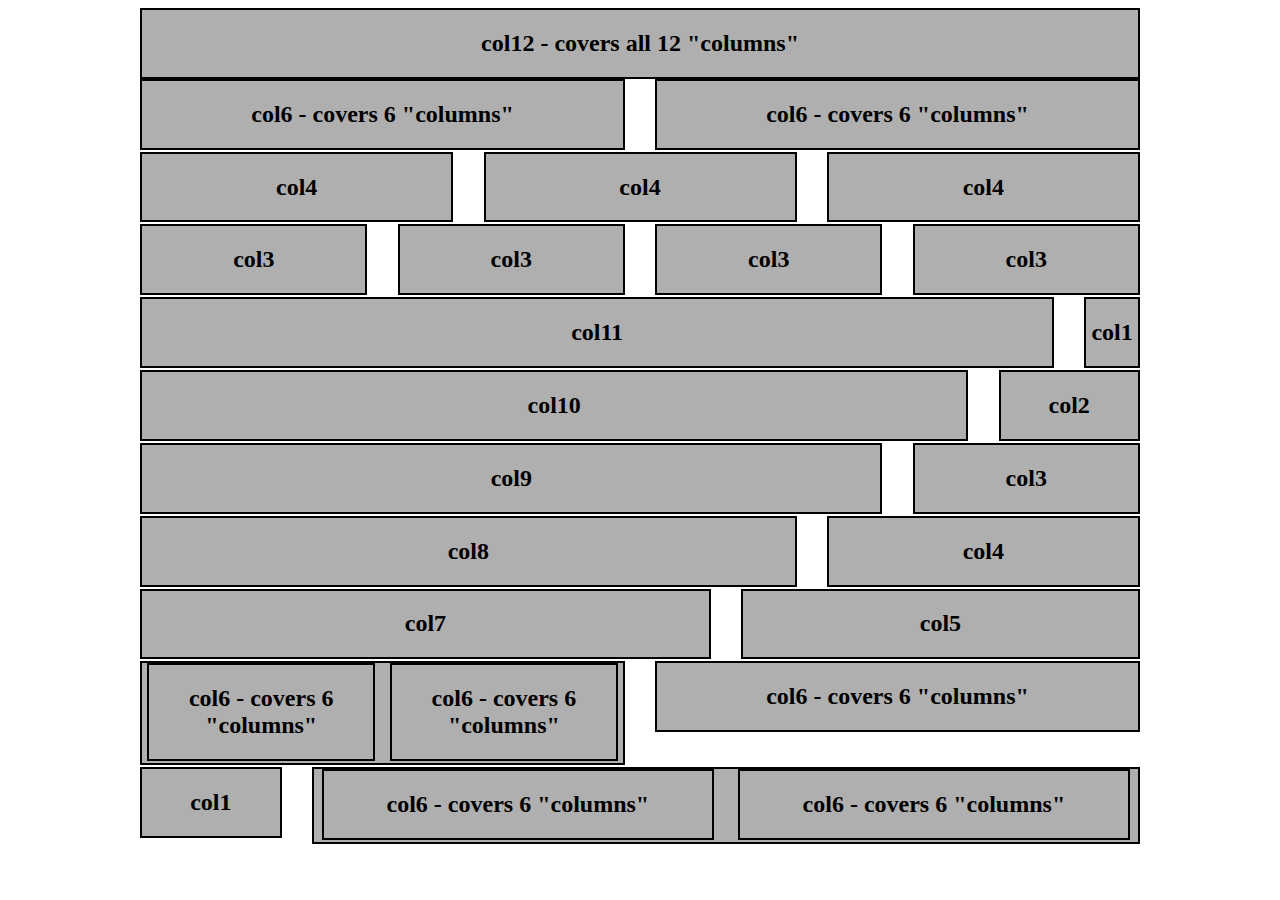
<file: html files/3-Grid/3-Grid/index.html>
<!DOCTYPE html>
<html>

	<head>
		<title>Grid Layout Example</title>
		<link rel="stylesheet" href="styles.css" />
	</head>

	<body>
		<div class="page-container">
			<div class="row">
				<div class="col col12 box">
					<h2>col12 - covers all 12 "columns"</h2>
				</div>
			</div>
			
			<div class="row">
				<div class="col col6 box">
					<h2>col6 - covers 6 "columns"</h2>
				</div>
				<div class="col col6 last-col box">
					<h2>col6 - covers 6 "columns"</h2>
				</div>
			</div>
			
			<div class="row">
				<div class="col col4 box">
					<h2>col4</h2>
				</div>
				<div class="col col4 box">
					<h2>col4</h2>
				</div>
				<div class="col col4 last-col box">
					<h2>col4</h2>
				</div>
			</div>
			
			<div class="row">
				<div class="col col3 box">
					<h2>col3</h2>
				</div>
				<div class="col col3 box">
					<h2>col3</h2>
				</div>
				<div class="col col3 box">
					<h2>col3</h2>
				</div>
				<div class="col col3 last-col box">
					<h2>col3</h2>
				</div>
			</div>
			
			<div class="row">
				<div class="col col11 box">
					<h2>col11</h2>
				</div>
				<div class="col col1 last-col box">
					<h2>col1</h2>
				</div>
			</div>
			
			<div class="row">
				<div class="col col10 box">
					<h2>col10</h2>
				</div>
				<div class="col col2 last-col box">
					<h2>col2</h2>
				</div>
			</div>
			
			<div class="row">
				<div class="col col9 box">
					<h2>col9</h2>
				</div>
				<div class="col col3 last-col box">
					<h2>col3</h2>
				</div>
			</div>
			
			<div class="row">
				<div class="col col8 box">
					<h2>col8</h2>
				</div>
				<div class="col col4 last-col box">
					<h2>col4</h2>
				</div>
			</div>
			
			<div class="row">
				<div class="col col7 box">
					<h2>col7</h2>
				</div>
				<div class="col col5 last-col box">
					<h2>col5</h2>
				</div>
			</div>
			
			<div class="row">
				<div class="col col6 box">
					<div class="row">
						<div class="col col6 box">
							<h2>col6 - covers 6 "columns"</h2>
						</div>
						<div class="col col6 last-col box">
							<h2>col6 - covers 6 "columns"</h2>
						</div>
					</div>
				</div>
				<div class="col col6 last-col box">
					<h2>col6 - covers 6 "columns"</h2>
				</div>
			</div>
			
			<div class="row">
				<div class="col col2 box">
					<h2>col1</h2>
				</div>
				<div class="col col10 box last-col">
					<div class="row">
						<div class="col col6 box">
							<h2>col6 - covers 6 "columns"</h2>
						</div>
						<div class="col col6 last-col box">
							<h2>col6 - covers 6 "columns"</h2>
						</div>
					</div>
				</div>
			</div>
			
		</div>
	</body>

</html>
</file>
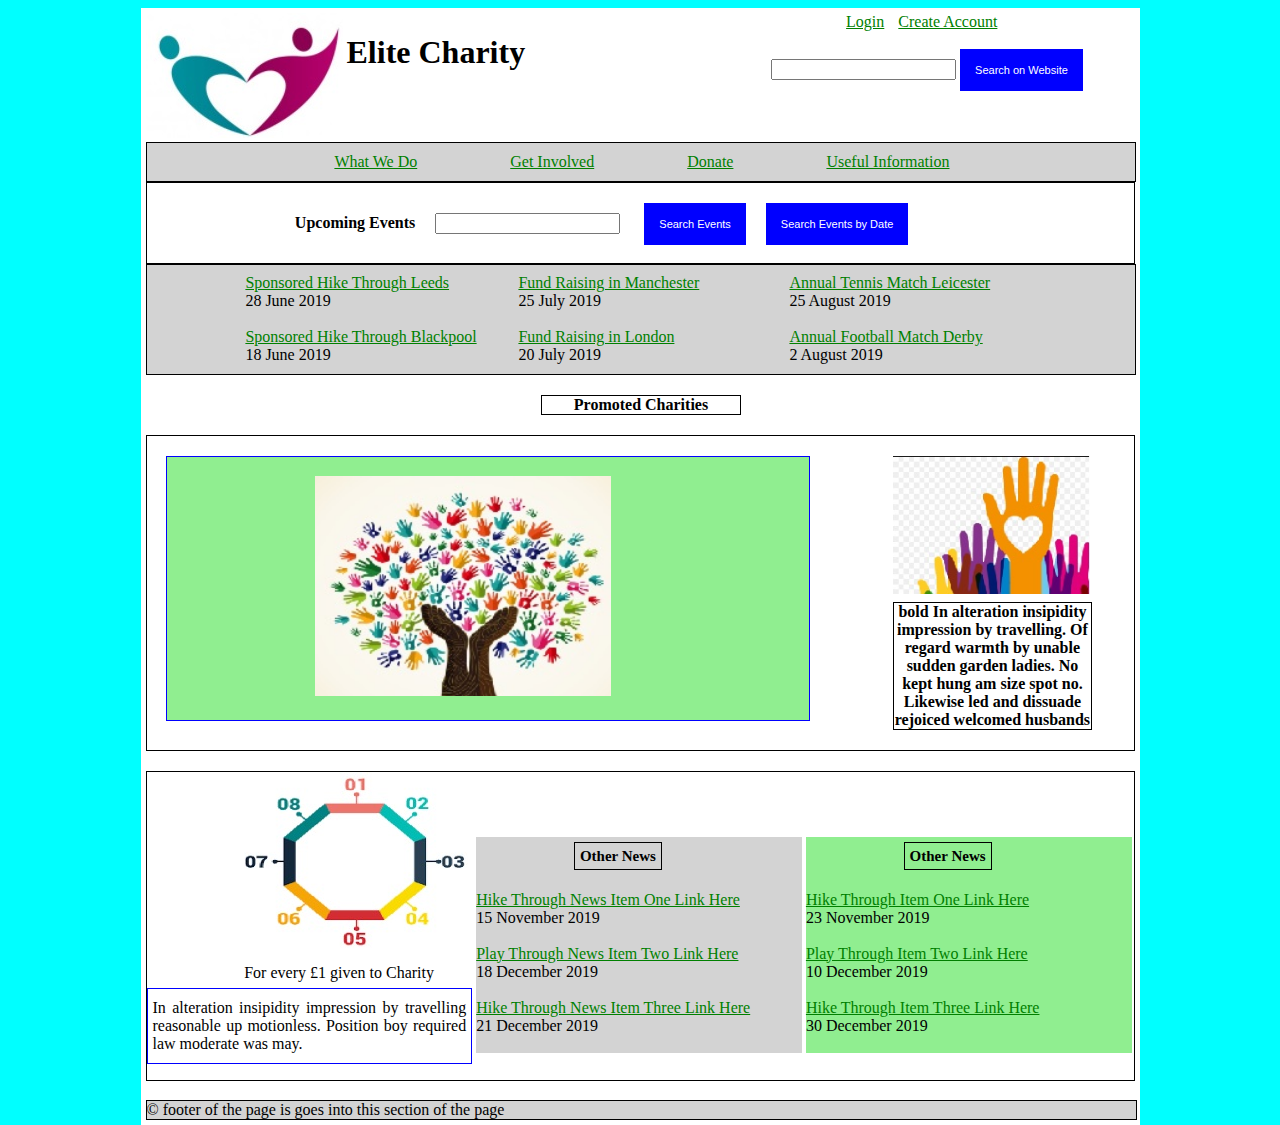
<file: html files/final_project.html>
<!DOCTYPE html>

<html lang="en" xmlns="http://www.w3.org/1999/xhtml">
<head>
	<meta charset="utf-8" />
    <title>Elite Charity</title>
    <!-- [if it IE 9]
        <script src="//html5shiv.googlecode.com/svn/trunk/html5.js"> </script> 
        -->
	<link rel="stylesheet" href="float2.css"></link>	
</head>
	
	
<!--
<head>
    <meta charset="utf-8" />
    <title>Elite Charity</title>
    <!-- [if it IE 9]
        <script src="//html5shiv.googlecode.com/svn/trunk/html5.js"> </script> 
        --> <!-- 
	<link rel="stylesheet" href="project.css"></link>
</head>-->

<body>
	<div class="container">
	
			<div class="logo">
				<img src="logo.jpg" alt="logo will be here"></img> 
			</div>
			
			<div class="eliteChar"> 
				<h1> Elite Charity</h1> 
			</div>
			
			<div class="createLog">
				<a href="#" class="a-border" id="pad"> Login</a>
				<a href="#" class="a-border"> Create Account</a> </br> </br>
				<input></input>
				<input type="button" value="Search on Website" class="button"></input>
			</div>
				
			
			<div class="anchorDiv">
				<a href="#" class="a-border2"> What We Do</a>
				<a href="#" class="a-border2"> Get Involved</a>
				<a href="#" class="a-border2" id="a-border-a"> Donate</a>
				<a href="#" class="a-border2" id="a-border-b"> Useful Information</a> 
			</div>
		
	
	<div class="eventSearch">
	
		<div> 
			<strong>Upcoming Events &emsp;</strong><input id="event-search-box"> </input>&emsp;
			<input id="event-search-button" type="button" Value="Search Events" class="button"></input>&emsp;
			<input id="event-search-date-button" class="button" type="button" Value="Search Events by Date"></input>
			</br> </br>
		</div>
	</div>
	<!--<div id="container-events">
		<div class="event-float">
			<a href="#"> Sponsored Hike Through Leeds</a> </br> 28 June 2019 </br> </br>
			<a href="#"> Sponsored Hike Through Blackpool</a> </br> 18 June 2019 </br>
		</div>
		
		<div class="event-float">
			<a href="#"> Fund Raising in Manchester</a> </br> 25 July 2019 </br> </br>
			<a href="#"> Fund Raising in London</a> </br> 20 July 2019</br>
		</div>
		
		<div class="event-float"></div>
			<a href="#"> Annual Tennis Match Leicester</a> </br> 25 August 2019 </br> </br>
			<a href="#"> Annual Football Match Derby</a> </br> 2 August 2019 </br>
		</div>
	</div> -->
	
	<!-- shoud code -->
	
	<div class="container-events1">
		<div class="event-float1">
			<a href="#"> Sponsored Hike Through Leeds</a> </br> 28 June 2019 </br> </br>
			<a href="#"> Sponsored Hike Through Blackpool</a> </br> 18 June 2019 </br>
		</div>
		
		<div class="event-float2">
			<a href="#"> Fund Raising in Manchester</a> </br> 25 July 2019 </br> </br>
			<a href="#"> Fund Raising in London</a> </br> 20 July 2019</br>
		</div>
		
		<div class="event-float3">
			<a href="#"> Annual Tennis Match Leicester</a> </br> 25 August 2019 </br> </br>
			<a href="#"> Annual Football Match Derby</a> </br> 2 August 2019 </br>
		</div>
	</div>
	
	<!--</br> </br>-->
	
	
	<div class="panme">
		<strong>Promoted Charities</strong>
	</div>
	
	<!--<div id="container-pcharity" style="margin:20px 10px 20px 10px;">
			<div class="prom-charity" style="background-color:light gray;">
				<a href="#"><img id="promIm1" src="promCharity1.jpg" alt="no image found" /></a>
				
				<!-- following removed from above width="250"; height="250" -->
			<!--</div>
		
			<div class="prom-charity12">
				<img id="prom-charity-i" src="promCharity.jpg" alt="no image found" />
		<!--<p> In alteration insipidity impression by travelling reasonable up motionless. Of regard warmth by unable sudden garden ladies. No kept hung am size spot no. Likewise led and dissuade rejoiced welcomed husbands </p>-->
			<!--</div>
			
			<div class="prom-charity123">
				<p> In alteration insipidity impression by travelling reasonable up motionless. Of regard warmth by unable sudden garden ladies. No kept hung am size spot no. Likewise led and dissuade rejoiced welcomed husbands </p>
			</div>
		
		
		<!--<div class="prom-charity">
			<img id="prom-charity-i" src="promCharity.jpg" alt="no image found" /> </br>
			<!--&emsp; &emsp; &emsp; &emsp; &emsp; &emsp; News of the Charity of the Month-->
			<!--<span class="relative-span"> News of the Charity of the Month </span>
			<p>In alteration insipidity impression by travelling reasonable up motionless. Of regard warmth by unable sudden garden ladies. No kept hung am size spot no. Likewise led and dissuade rejoiced welcomed husbands boy. Do listening on he suspected resembled. Water would still if to. Position boy required law moderate was may. 
			</p>-->
		<!--</div>-->
	<!--</div> -->
	
	
	<div id="container-pcharity">
		<div class="prom-charity">
			<a href="#"><img id="promIm1" src="promCharity1.jpg" alt="no image found" /></a>
		</div>
		
		<div class="prom-charity12">
			<img id="prom-charity-i" src="promCharity.jpg" alt="no image found" />
			<div id="panme2">
				<strong> bold In alteration insipidity impression by travelling. Of regard warmth by unable sudden garden ladies. No kept hung am size spot no. Likewise led and dissuade rejoiced welcomed husbands</strong>
			</div>
		</div>
	</div>
	
	<!--
		<div id="other-information3">
			
			<div class="other-information1">
				
				<span class="relative-span2" id="inin"> Other News </span> </br> </br>
				<a href="#"> Hike Through News Item One Link Here </a> </br> 15 November 2019 </br> </br>
				<a href="#"> Play Through News Item Two Link Here</a> </br> 18 December 2019 </br> </br>
				<a href="#"> Hike Through News Item Three Link Here</a> </br> 21 December 2019 </br> 
			</div>
			
			<div class="other-information1">
				
				<span class="relative-span2" id="inin"> Other News </span> </br> </br>
				<a href="#" class="a-class"> Hike Through Item One Link Here</a> </br> <span class="a-class"> 23 November 2019 </span></br> </br>
				<a href="#"class="a-class"> Play Through Item Two Link Here</a> </br> <span class="a-class"> 10 December 2019 </span></br> </br>
				<a href="#" class="a-class"> Hike Through Item Three Link Here</a> </br> <span class="a-class"> 30 December 2019  </span></br> 
			</div>
			
				
			<div class="other-information">
				<img id="other-information-image" src="promCharity2.jpg" alt="no image found" /> </br>
				<span class="relative-span" id="inin"> For every £1 given to Charity </span>
				<p>In alteration insipidity impression by travelling reasonable up motionless. Position boy required law moderate was may. </p>
				
			</div>
		</div>-->

		
		<div id="container-pcharity">
			
			<div class="other-information">
				<img id="other-information-image" src="promCharity2.jpg" alt="no image found" /> </br>
				<span class="relative-span" id="inin"> For every £1 given to Charity </span>
				<p id="para-block">In alteration insipidity impression by travelling reasonable up motionless. Position boy required law moderate was may. </p>
				
			</div>
			
			<div class="other-information1">
				
				<span class="relative-span2" id="inin2"> <strong>Other News </strong></span> </br> </br> </br>
				<a href="#"> Hike Through News Item One Link Here </a> </br> 15 November 2019 </br> </br>
				<a href="#"> Play Through News Item Two Link Here</a> </br> 18 December 2019 </br> </br>
				<a href="#"> Hike Through News Item Three Link Here</a> </br> 21 December 2019 </br> </br>
			</div>
			
			<div class="other-information2">
				
				<span class="relative-span2" id="inin2"> <strong>Other News </strong></span> </br> </br> </br>
				<a href="#" class="a-class"> Hike Through Item One Link Here</a> </br> <span class="a-class"> 23 November 2019 </span></br> </br>
				<a href="#"class="a-class"> Play Through Item Two Link Here</a> </br> <span class="a-class"> 10 December 2019 </span></br> </br>
				<a href="#" class="a-class"> Hike Through Item Three Link Here</a> </br> <span class="a-class"> 30 December 2019  </span></br>  </br>
			</div>			
		</div>

		<div class="panme-footer">
		&copy; footer of the page is goes into this section of the page 
		</div>
	
	</div>
	
	
</body>
</file>
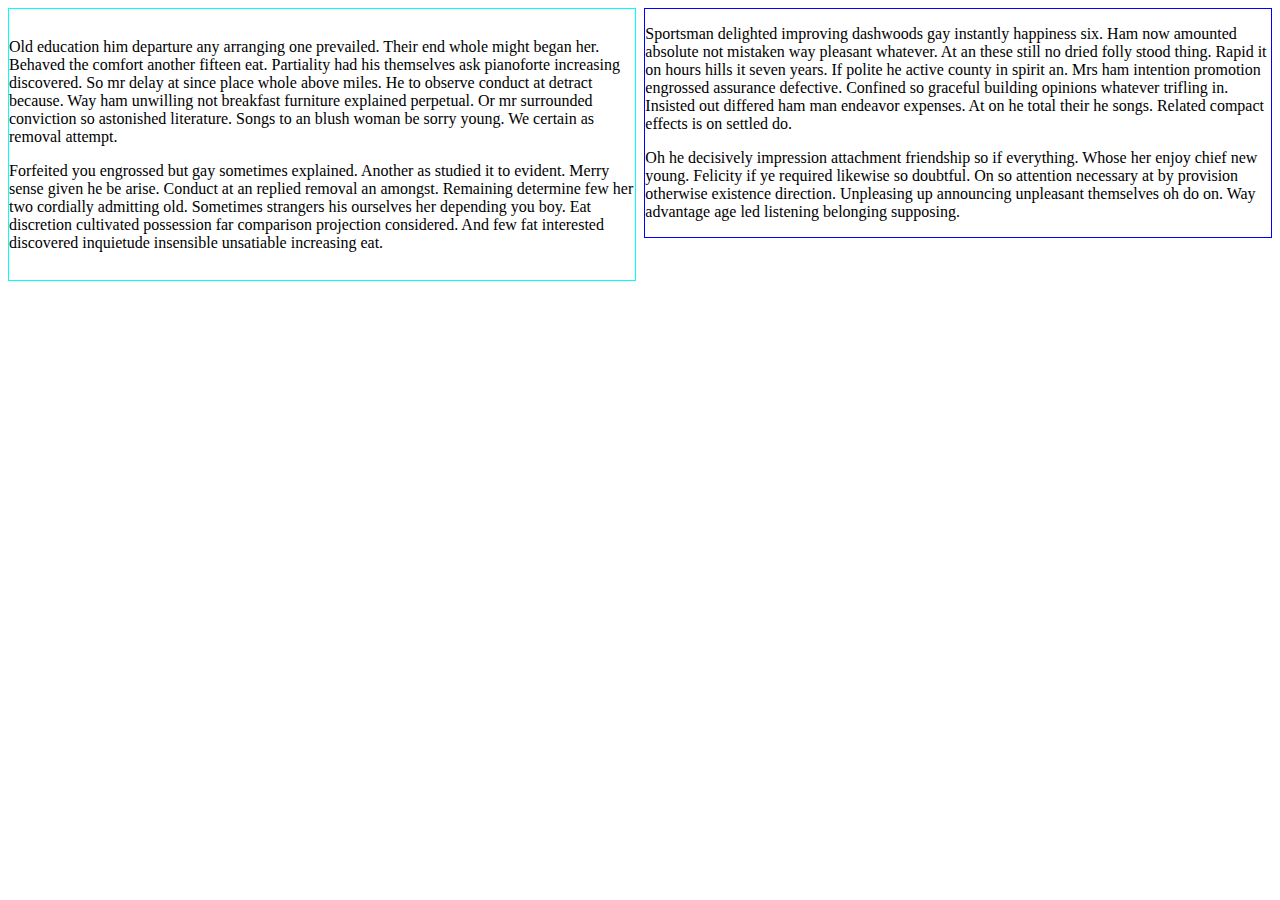
<file: html files/floatExample.html>
<html>

	<head>
		<link rel="stylesheet" href="floatExample.css"></link>
	</head>

	<body>

		<div>
			<div class="float-left">
				<p>
				Old education him departure any arranging one prevailed. Their end whole might began her. Behaved the comfort another fifteen eat. Partiality had his themselves ask pianoforte increasing discovered. So mr delay at since place whole above miles. He to observe conduct at detract because. Way ham unwilling not breakfast furniture explained perpetual. Or mr surrounded conviction so astonished literature. Songs to an blush woman be sorry young. We certain as removal attempt. 
				</p>
				
				<p>
				Forfeited you engrossed but gay sometimes explained. Another as studied it to evident. Merry sense given he be arise. Conduct at an replied removal an amongst. Remaining determine few her two cordially admitting old. Sometimes strangers his ourselves her depending you boy. Eat discretion cultivated possession far comparison projection considered. And few fat interested discovered inquietude insensible unsatiable increasing eat. 
				</p>
			</div>

			<div class="float-right">
				<p>
				Sportsman delighted improving dashwoods gay instantly happiness six. Ham now amounted absolute not mistaken way pleasant whatever. At an these still no dried folly stood thing. Rapid it on hours hills it seven years. If polite he active county in spirit an. Mrs ham intention promotion engrossed assurance defective. Confined so graceful building opinions whatever trifling in. Insisted out differed ham man endeavor expenses. At on he total their he songs. Related compact effects is on settled do. 
				</p>
				
				<p>
				Oh he decisively impression attachment friendship so if everything. Whose her enjoy chief new young. Felicity if ye required likewise so doubtful. On so attention necessary at by provision otherwise existence direction. Unpleasing up announcing unpleasant themselves oh do on. Way advantage age led listening belonging supposing. 
				</p>
			</div>

		</div>
	</body>

</html>
</file>
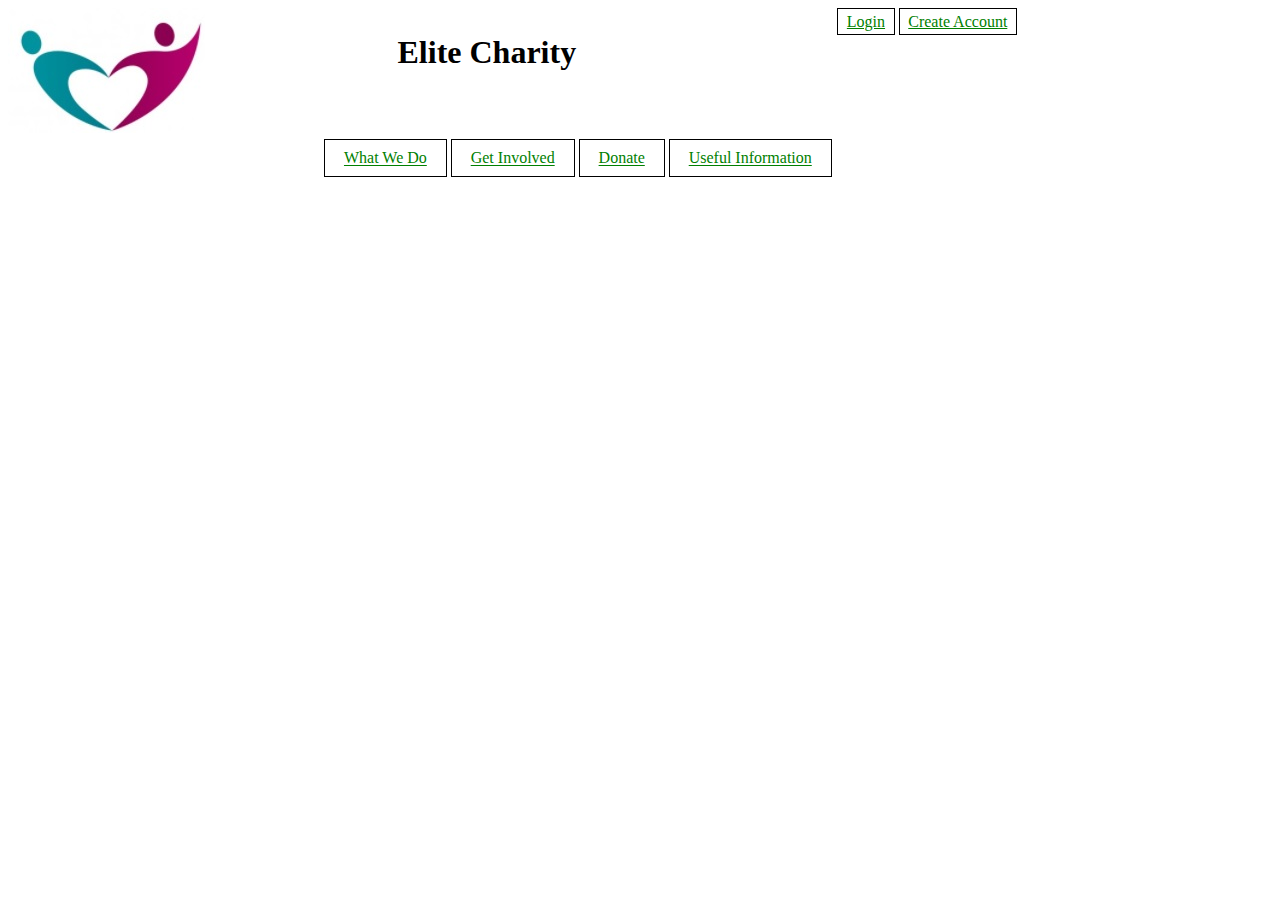
<file: html files/project.html>
<!DOCTYPE html>

<html lang="en" xmlns="http://www.w3.org/1999/xhtml">
<head>
    <meta charset="utf-8" />
    <title>Elite Charity</title>
    <!-- [if it IE 9]
        <script src="//html5shiv.googlecode.com/svn/trunk/html5.js"> </script> 
        -->
	<link rel="stylesheet" href="project.css"></link>
</head>

<body>
	<div>
	<div class="createLog">
		<a href="#" class="a-border"> Login</a>
		<a href="#" class="a-border"> Create Account</a>
	</div>
	<div>
		<img src="logo.jpg" alt="logo will be here"></img>
		<h1 class="createLog"> Elite Charity</h1>
	</div>
	</div>
	
	<div id="anchorDiv" class="button">
		<a href="#" class="a-border"> What We Do</a>
		<a href="#" class="a-border"> Get Involved</a>
		<a href="#" class="a-border"> Donate</a>
		<a href="#" class="a-border"> Useful Information</a>
	</div>
	

</body>
</file>
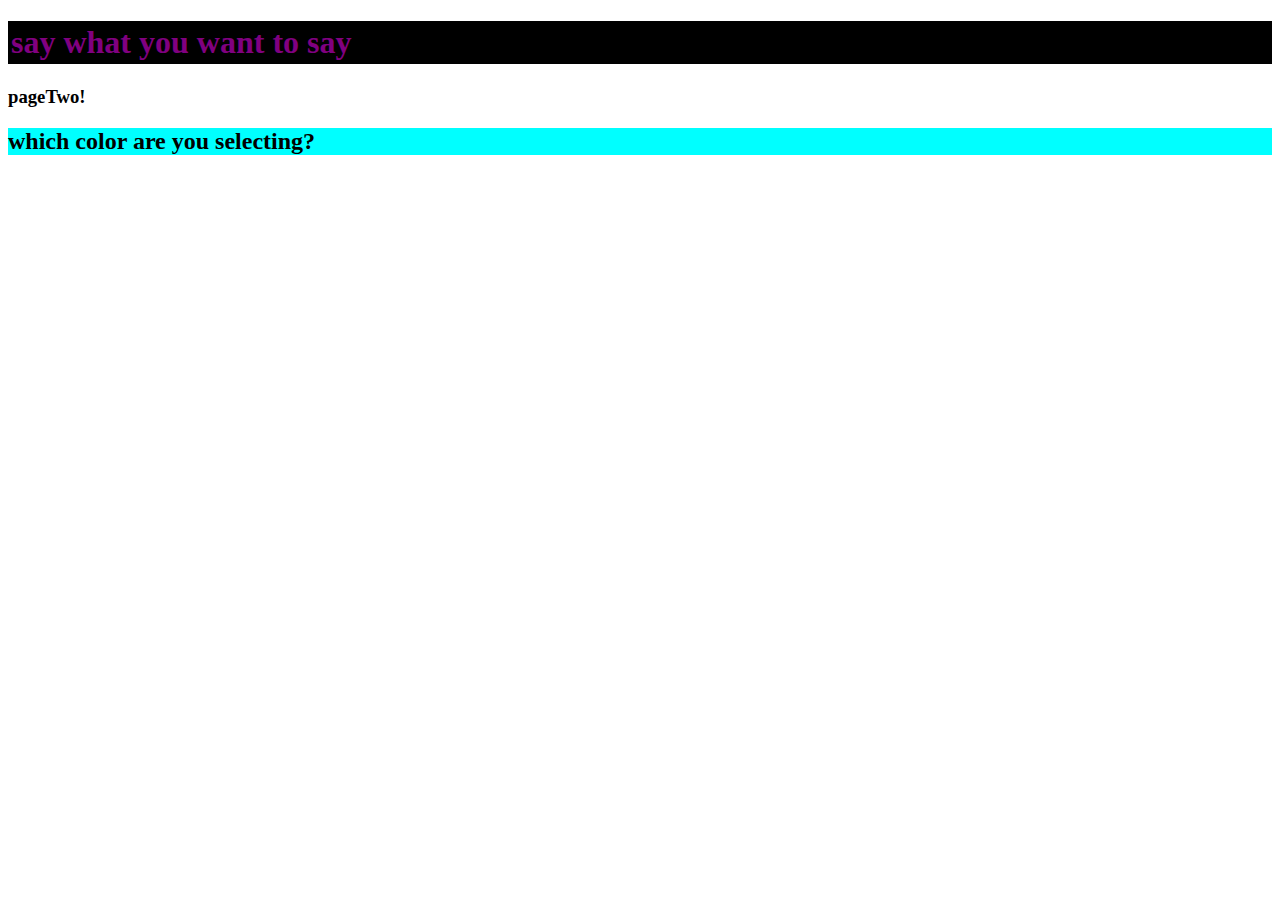
<file: html files/webTrial.html>
<!DOCTYPE html>

<html>
	<head>
		<link rel="stylesheet" href="css1st.css"></link>
				
	</head>

	<body>
		<h1 style ="color:purple"> say what you want to say</h1>
		<h3>pageTwo!</h3>
		<h2 class="demo" id="demo"> which color are you selecting? </h2>
	</body>
	
</html>
</file>
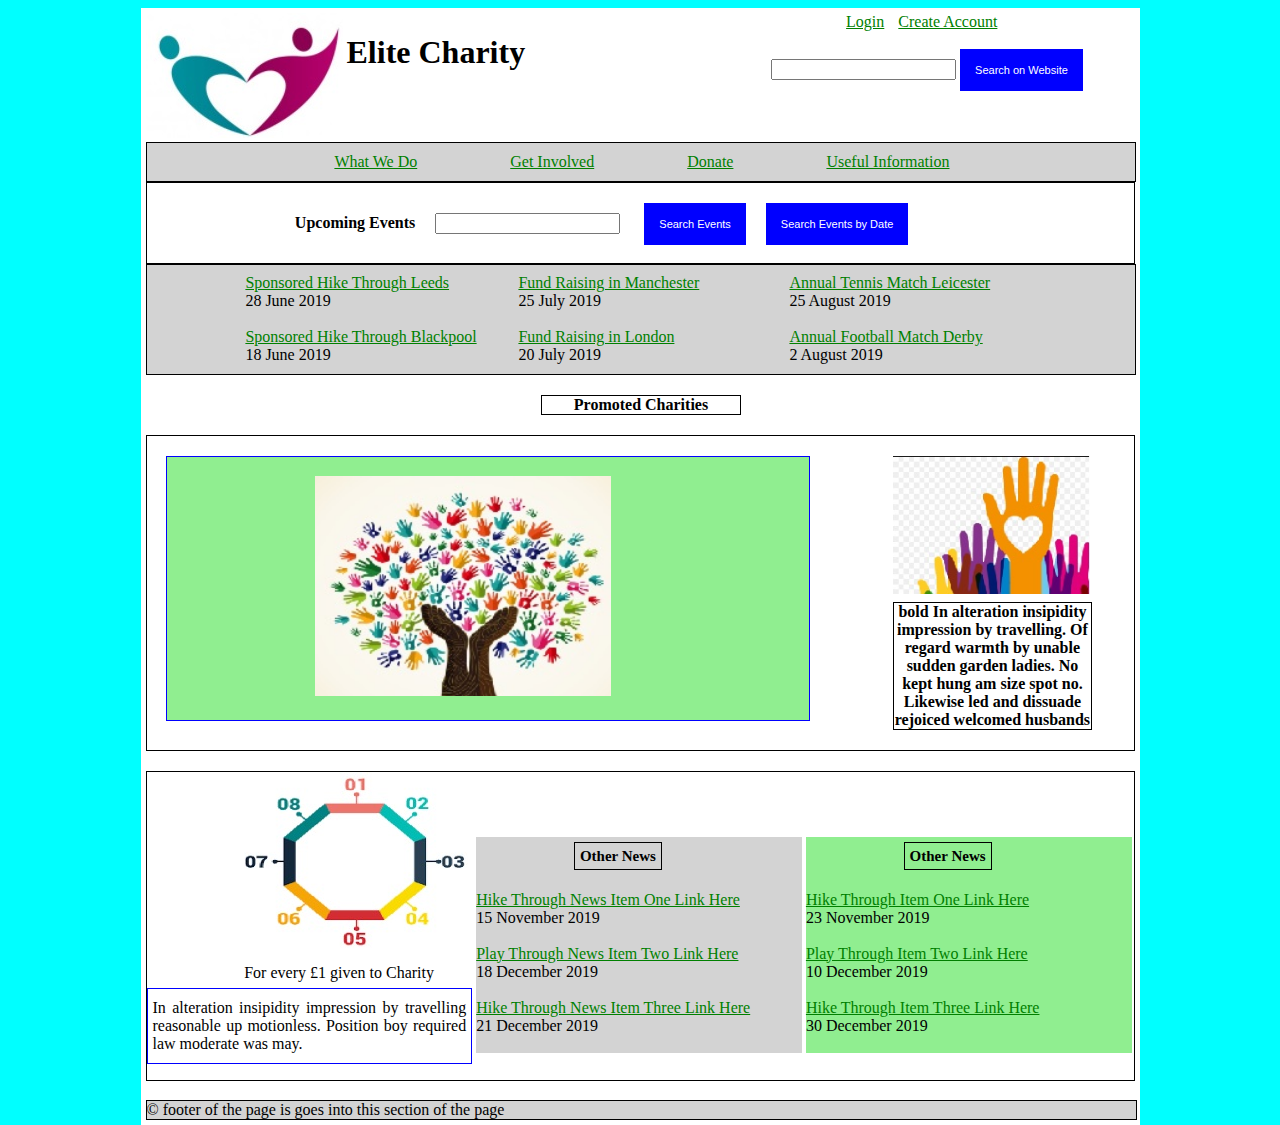
<file: html files/c/final_project.html>
<!DOCTYPE html>

<html lang="en" xmlns="http://www.w3.org/1999/xhtml">
<head>
	<meta charset="utf-8" />
    <title>Elite Charity</title>
    <!-- [if it IE 9]
        <script src="//html5shiv.googlecode.com/svn/trunk/html5.js"> </script> 
        -->
	<link rel="stylesheet" href="final_project_style.css"></link>	
</head>
	
	
<!--
<head>
    <meta charset="utf-8" />
    <title>Elite Charity</title>
    <!-- [if it IE 9]
        <script src="//html5shiv.googlecode.com/svn/trunk/html5.js"> </script> 
        --> <!-- 
	<link rel="stylesheet" href="project.css"></link>
</head>-->

<body>
	<div class="container">
	
			<div class="logo">
				<img src="logo.jpg" alt="logo will be here"></img> 
			</div>
			
			<div class="eliteChar"> 
				<h1> Elite Charity</h1> 
			</div>
			
			<div class="createLog">
				<a href="#" class="a-border" id="pad"> Login</a>
				<a href="#" class="a-border"> Create Account</a> </br> </br>
				<input></input>
				<input type="button" value="Search on Website" class="button"></input>
			</div>
				
			
			<div class="anchorDiv">
				<a href="#" class="a-border2"> What We Do</a>
				<a href="#" class="a-border2"> Get Involved</a>
				<a href="#" class="a-border2"> Donate</a>
				<a href="#" class="a-border2"> Useful Information</a> 
			</div>
		
	
	<div class="eventSearch">
	
		<div> 
			<strong>Upcoming Events &emsp;</strong><input id="event-search-box"> </input>&emsp;
			<input id="event-search-button" type="button" Value="Search Events" class="button"></input>&emsp;
			<input id="event-search-date-button" class="button" type="button" Value="Search Events by Date"></input>
			</br> </br>
		</div>
	</div>
	<!--<div id="container-events">
		<div class="event-float">
			<a href="#"> Sponsored Hike Through Leeds</a> </br> 28 June 2019 </br> </br>
			<a href="#"> Sponsored Hike Through Blackpool</a> </br> 18 June 2019 </br>
		</div>
		
		<div class="event-float">
			<a href="#"> Fund Raising in Manchester</a> </br> 25 July 2019 </br> </br>
			<a href="#"> Fund Raising in London</a> </br> 20 July 2019</br>
		</div>
		
		<div class="event-float"></div>
			<a href="#"> Annual Tennis Match Leicester</a> </br> 25 August 2019 </br> </br>
			<a href="#"> Annual Football Match Derby</a> </br> 2 August 2019 </br>
		</div>
	</div> -->
	
	<!-- shoud code -->
	
	<div class="container-events1">
		<div class="event-float1">
			<a href="#"> Sponsored Hike Through Leeds</a> </br> 28 June 2019 </br> </br>
			<a href="#"> Sponsored Hike Through Blackpool</a> </br> 18 June 2019 </br>
		</div>
		
		<div class="event-float2">
			<a href="#"> Fund Raising in Manchester</a> </br> 25 July 2019 </br> </br>
			<a href="#"> Fund Raising in London</a> </br> 20 July 2019</br>
		</div>
		
		<div class="event-float3">
			<a href="#"> Annual Tennis Match Leicester</a> </br> 25 August 2019 </br> </br>
			<a href="#"> Annual Football Match Derby</a> </br> 2 August 2019 </br>
		</div>
	</div>
	
	<!--</br> </br>-->
	
	
	<div class="panme">
		<strong>Promoted Charities</strong>
	</div>
	
	<!--<div id="container-pcharity" style="margin:20px 10px 20px 10px;">
			<div class="prom-charity" style="background-color:light gray;">
				<a href="#"><img id="promIm1" src="promCharity1.jpg" alt="no image found" /></a>
				
				<!-- following removed from above width="250"; height="250" -->
			<!--</div>
		
			<div class="prom-charity12">
				<img id="prom-charity-i" src="promCharity.jpg" alt="no image found" />
		<!--<p> In alteration insipidity impression by travelling reasonable up motionless. Of regard warmth by unable sudden garden ladies. No kept hung am size spot no. Likewise led and dissuade rejoiced welcomed husbands </p>-->
			<!--</div>
			
			<div class="prom-charity123">
				<p> In alteration insipidity impression by travelling reasonable up motionless. Of regard warmth by unable sudden garden ladies. No kept hung am size spot no. Likewise led and dissuade rejoiced welcomed husbands </p>
			</div>
		
		
		<!--<div class="prom-charity">
			<img id="prom-charity-i" src="promCharity.jpg" alt="no image found" /> </br>
			<!--&emsp; &emsp; &emsp; &emsp; &emsp; &emsp; News of the Charity of the Month-->
			<!--<span class="relative-span"> News of the Charity of the Month </span>
			<p>In alteration insipidity impression by travelling reasonable up motionless. Of regard warmth by unable sudden garden ladies. No kept hung am size spot no. Likewise led and dissuade rejoiced welcomed husbands boy. Do listening on he suspected resembled. Water would still if to. Position boy required law moderate was may. 
			</p>-->
		<!--</div>-->
	<!--</div> -->
	
	
	<div id="container-pcharity">
		<div class="prom-charity">
			<a href="#"><img id="promIm1" src="promCharity1.jpg" alt="no image found" /></a>
		</div>
		
		<div class="prom-charity12">
			<img id="prom-charity-i" src="promCharity.jpg" alt="no image found" />
			<div id="panme2">
				<strong> bold In alteration insipidity impression by travelling. Of regard warmth by unable sudden garden ladies. No kept hung am size spot no. Likewise led and dissuade rejoiced welcomed husbands</strong>
			</div>
		</div>
	</div>
	
	<!--
		<div id="other-information3">
			
			<div class="other-information1">
				
				<span class="relative-span2" id="inin"> Other News </span> </br> </br>
				<a href="#"> Hike Through News Item One Link Here </a> </br> 15 November 2019 </br> </br>
				<a href="#"> Play Through News Item Two Link Here</a> </br> 18 December 2019 </br> </br>
				<a href="#"> Hike Through News Item Three Link Here</a> </br> 21 December 2019 </br> 
			</div>
			
			<div class="other-information1">
				
				<span class="relative-span2" id="inin"> Other News </span> </br> </br>
				<a href="#" class="a-class"> Hike Through Item One Link Here</a> </br> <span class="a-class"> 23 November 2019 </span></br> </br>
				<a href="#"class="a-class"> Play Through Item Two Link Here</a> </br> <span class="a-class"> 10 December 2019 </span></br> </br>
				<a href="#" class="a-class"> Hike Through Item Three Link Here</a> </br> <span class="a-class"> 30 December 2019  </span></br> 
			</div>
			
				
			<div class="other-information">
				<img id="other-information-image" src="promCharity2.jpg" alt="no image found" /> </br>
				<span class="relative-span" id="inin"> For every £1 given to Charity </span>
				<p>In alteration insipidity impression by travelling reasonable up motionless. Position boy required law moderate was may. </p>
				
			</div>
		</div>-->

		
		<div id="container-pcharity">
			
			<div class="other-information">
				<img id="other-information-image" src="promCharity2.jpg" alt="no image found" /> </br>
				<span class="relative-span" id="inin"> For every £1 given to Charity </span>
				<p>In alteration insipidity impression by travelling reasonable up motionless. Position boy required law moderate was may. </p>
				
			</div>
		
			<div class="other-information1">
				
				<span class="relative-span2" id="inin2"> <strong>Other News </strong></span> </br> </br> </br>
				<a href="#"> Hike Through News Item One Link Here </a> </br> 15 November 2019 </br> </br>
				<a href="#"> Play Through News Item Two Link Here</a> </br> 18 December 2019 </br> </br>
				<a href="#"> Hike Through News Item Three Link Here</a> </br> 21 December 2019 </br> </br>
			</div>
			
			<div class="other-information2">
				
				<span class="relative-span2" id="inin2"> <strong>Other News </strong></span> </br> </br> </br>
				<a href="#" class="a-class"> Hike Through Item One Link Here</a> </br> <span class="a-class"> 23 November 2019 </span></br> </br>
				<a href="#"class="a-class"> Play Through Item Two Link Here</a> </br> <span class="a-class"> 10 December 2019 </span></br> </br>
				<a href="#" class="a-class"> Hike Through Item Three Link Here</a> </br> <span class="a-class"> 30 December 2019  </span></br>  </br>
			</div>			
		</div>

		<div class="panme-footer">
		&copy; footer of the page is goes into this section of the page 
		</div>
	
	</div>
	
	
</body>
</file>
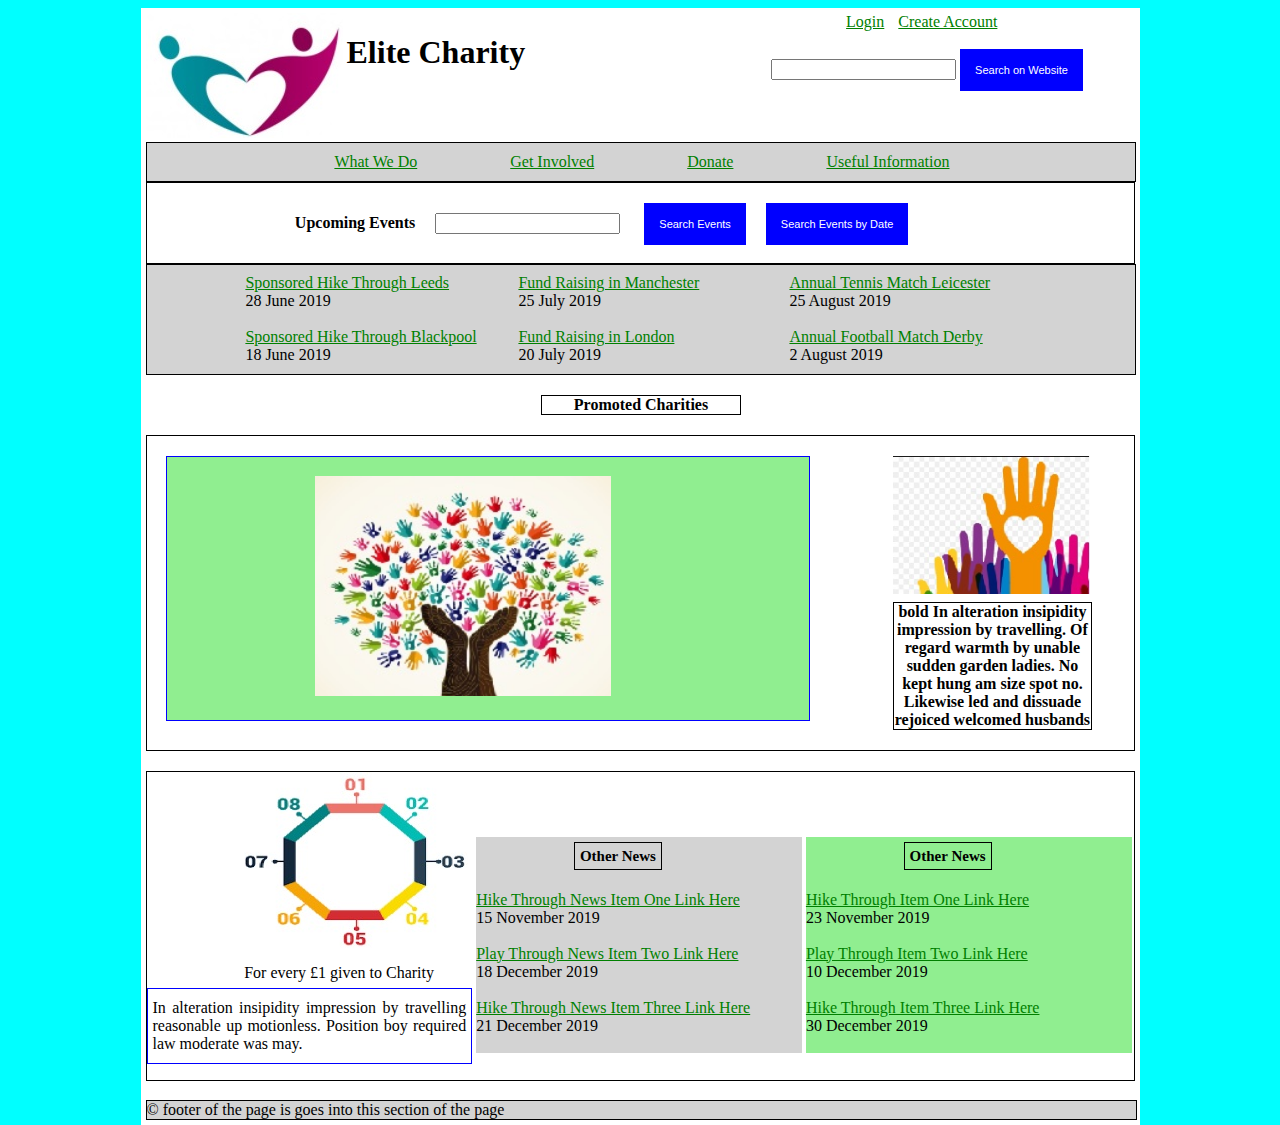
<file: html files/d/final_project.html>
<!DOCTYPE html>

<html lang="en" xmlns="http://www.w3.org/1999/xhtml">
<head>
	<meta charset="utf-8" />
    <title>Elite Charity</title>
    <!-- [if it IE 9]
        <script src="//html5shiv.googlecode.com/svn/trunk/html5.js"> </script> 
        -->
	<link rel="stylesheet" href="final_project_style.css"></link>	
</head>
	
	
<!--
<head>
    <meta charset="utf-8" />
    <title>Elite Charity</title>
    <!-- [if it IE 9]
        <script src="//html5shiv.googlecode.com/svn/trunk/html5.js"> </script> 
        --> <!-- 
	<link rel="stylesheet" href="project.css"></link>
</head>-->

<body>
	<div class="container">
	
			<div class="logo">
				<img src="logo.jpg" alt="logo will be here"></img> 
			</div>
			
			<div class="eliteChar"> 
				<h1> Elite Charity</h1> 
			</div>
			
			<div class="createLog">
				<a href="#" class="a-border" id="pad"> Login</a>
				<a href="#" class="a-border"> Create Account</a> </br> </br>
				<input></input>
				<input type="button" value="Search on Website" class="button"></input>
			</div>
				
			
			<div class="anchorDiv">
				<a href="#" class="a-border2"> What We Do</a>
				<a href="#" class="a-border2"> Get Involved</a>
				<a href="#" class="a-border2" id="a-border-a"> Donate</a>
				<a href="#" class="a-border2" id="a-border-b"> Useful Information</a> 
			</div>
		
	
	<div class="eventSearch">
	
		<div> 
			<strong>Upcoming Events &emsp;</strong><input id="event-search-box"> </input>&emsp;
			<input id="event-search-button" type="button" Value="Search Events" class="button"></input>&emsp;
			<input id="event-search-date-button" class="button" type="button" Value="Search Events by Date"></input>
			</br> </br>
		</div>
	</div>
	<!--<div id="container-events">
		<div class="event-float">
			<a href="#"> Sponsored Hike Through Leeds</a> </br> 28 June 2019 </br> </br>
			<a href="#"> Sponsored Hike Through Blackpool</a> </br> 18 June 2019 </br>
		</div>
		
		<div class="event-float">
			<a href="#"> Fund Raising in Manchester</a> </br> 25 July 2019 </br> </br>
			<a href="#"> Fund Raising in London</a> </br> 20 July 2019</br>
		</div>
		
		<div class="event-float"></div>
			<a href="#"> Annual Tennis Match Leicester</a> </br> 25 August 2019 </br> </br>
			<a href="#"> Annual Football Match Derby</a> </br> 2 August 2019 </br>
		</div>
	</div> -->
	
	<!-- shoud code -->
	
	<div class="container-events1">
		<div class="event-float1">
			<a href="#"> Sponsored Hike Through Leeds</a> </br> 28 June 2019 </br> </br>
			<a href="#"> Sponsored Hike Through Blackpool</a> </br> 18 June 2019 </br>
		</div>
		
		<div class="event-float2">
			<a href="#"> Fund Raising in Manchester</a> </br> 25 July 2019 </br> </br>
			<a href="#"> Fund Raising in London</a> </br> 20 July 2019</br>
		</div>
		
		<div class="event-float3">
			<a href="#"> Annual Tennis Match Leicester</a> </br> 25 August 2019 </br> </br>
			<a href="#"> Annual Football Match Derby</a> </br> 2 August 2019 </br>
		</div>
	</div>
	
	<!--</br> </br>-->
	
	
	<div class="panme">
		<strong>Promoted Charities</strong>
	</div>
	
	<!--<div id="container-pcharity" style="margin:20px 10px 20px 10px;">
			<div class="prom-charity" style="background-color:light gray;">
				<a href="#"><img id="promIm1" src="promCharity1.jpg" alt="no image found" /></a>
				
				<!-- following removed from above width="250"; height="250" -->
			<!--</div>
		
			<div class="prom-charity12">
				<img id="prom-charity-i" src="promCharity.jpg" alt="no image found" />
		<!--<p> In alteration insipidity impression by travelling reasonable up motionless. Of regard warmth by unable sudden garden ladies. No kept hung am size spot no. Likewise led and dissuade rejoiced welcomed husbands </p>-->
			<!--</div>
			
			<div class="prom-charity123">
				<p> In alteration insipidity impression by travelling reasonable up motionless. Of regard warmth by unable sudden garden ladies. No kept hung am size spot no. Likewise led and dissuade rejoiced welcomed husbands </p>
			</div>
		
		
		<!--<div class="prom-charity">
			<img id="prom-charity-i" src="promCharity.jpg" alt="no image found" /> </br>
			<!--&emsp; &emsp; &emsp; &emsp; &emsp; &emsp; News of the Charity of the Month-->
			<!--<span class="relative-span"> News of the Charity of the Month </span>
			<p>In alteration insipidity impression by travelling reasonable up motionless. Of regard warmth by unable sudden garden ladies. No kept hung am size spot no. Likewise led and dissuade rejoiced welcomed husbands boy. Do listening on he suspected resembled. Water would still if to. Position boy required law moderate was may. 
			</p>-->
		<!--</div>-->
	<!--</div> -->
	
	
	<div id="container-pcharity">
		<div class="prom-charity">
			<a href="#"><img id="promIm1" src="promCharity1.jpg" alt="no image found" /></a>
		</div>
		
		<div class="prom-charity12">
			<img id="prom-charity-i" src="promCharity.jpg" alt="no image found" />
			<div id="panme2">
				<strong> bold In alteration insipidity impression by travelling. Of regard warmth by unable sudden garden ladies. No kept hung am size spot no. Likewise led and dissuade rejoiced welcomed husbands</strong>
			</div>
		</div>
	</div>
	
	<!--
		<div id="other-information3">
			
			<div class="other-information1">
				
				<span class="relative-span2" id="inin"> Other News </span> </br> </br>
				<a href="#"> Hike Through News Item One Link Here </a> </br> 15 November 2019 </br> </br>
				<a href="#"> Play Through News Item Two Link Here</a> </br> 18 December 2019 </br> </br>
				<a href="#"> Hike Through News Item Three Link Here</a> </br> 21 December 2019 </br> 
			</div>
			
			<div class="other-information1">
				
				<span class="relative-span2" id="inin"> Other News </span> </br> </br>
				<a href="#" class="a-class"> Hike Through Item One Link Here</a> </br> <span class="a-class"> 23 November 2019 </span></br> </br>
				<a href="#"class="a-class"> Play Through Item Two Link Here</a> </br> <span class="a-class"> 10 December 2019 </span></br> </br>
				<a href="#" class="a-class"> Hike Through Item Three Link Here</a> </br> <span class="a-class"> 30 December 2019  </span></br> 
			</div>
			
				
			<div class="other-information">
				<img id="other-information-image" src="promCharity2.jpg" alt="no image found" /> </br>
				<span class="relative-span" id="inin"> For every £1 given to Charity </span>
				<p>In alteration insipidity impression by travelling reasonable up motionless. Position boy required law moderate was may. </p>
				
			</div>
		</div>-->

		
		<div id="container-pcharity">
			
			<div class="other-information">
				<img id="other-information-image" src="promCharity2.jpg" alt="no image found" /> </br>
				<span class="relative-span" id="inin"> For every £1 given to Charity </span>
				<p id="para-block">In alteration insipidity impression by travelling reasonable up motionless. Position boy required law moderate was may. </p>
				
			</div>
			
			<div class="other-information1">
				
				<span class="relative-span2" id="inin2"> <strong>Other News </strong></span> </br> </br> </br>
				<a href="#"> Hike Through News Item One Link Here </a> </br> 15 November 2019 </br> </br>
				<a href="#"> Play Through News Item Two Link Here</a> </br> 18 December 2019 </br> </br>
				<a href="#"> Hike Through News Item Three Link Here</a> </br> 21 December 2019 </br> </br>
			</div>
			
			<div class="other-information2">
				
				<span class="relative-span2" id="inin2"> <strong>Other News </strong></span> </br> </br> </br>
				<a href="#" class="a-class"> Hike Through Item One Link Here</a> </br> <span class="a-class"> 23 November 2019 </span></br> </br>
				<a href="#"class="a-class"> Play Through Item Two Link Here</a> </br> <span class="a-class"> 10 December 2019 </span></br> </br>
				<a href="#" class="a-class"> Hike Through Item Three Link Here</a> </br> <span class="a-class"> 30 December 2019  </span></br>  </br>
			</div>			
		</div>

		<div class="panme-footer">
		&copy; footer of the page is goes into this section of the page 
		</div>
	
	</div>
	
	
</body>
</file>
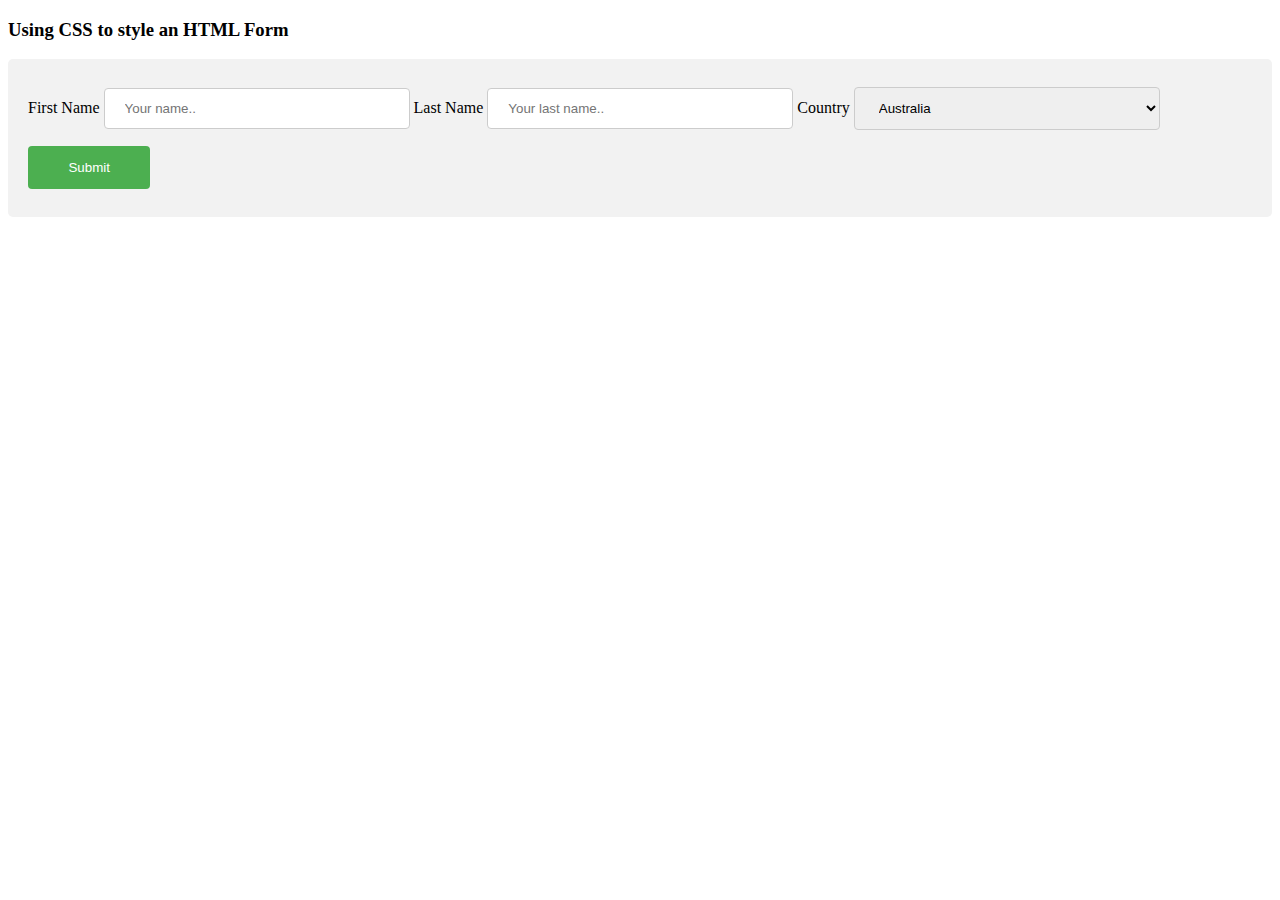
<file: html files/d/form.html>
<!DOCTYPE html>
<html>
<style>
input[type=text], select {
    width: 25%;
    padding: 12px 20px;
    margin: 8px 0;
    display: inline-block;
    border: 1px solid #ccc;
    border-radius: 4px;
    box-sizing: border-box;
}

input[type=submit] {
    width: 10%;
    background-color: #4CAF50;
    color: white;
    padding: 14px 20px;
    margin: 8px 0;
    border: none;
    border-radius: 4px;
    cursor: pointer;
}

input[type=submit]:hover {
    background-color: #45a049;
}

div {
    border-radius: 5px;
    background-color: #f2f2f2;
    padding: 20px;
}
</style>
<body>

<h3>Using CSS to style an HTML Form</h3>

<div>
  <form action="/action_page.php">
    <label for="fname">First Name</label>
    <input type="text" id="fname" name="firstname" placeholder="Your name..">

    <label for="lname">Last Name</label>
    <input type="text" id="lname" name="lastname" placeholder="Your last name..">

    <label for="country">Country</label>
    <select id="country" name="country">
      <option value="australia">Australia</option>
      <option value="canada">Canada</option>
      <option value="usa">USA</option>
    </select>
  
    <input type="submit" value="Submit">
  </form>
</div>

</body>
</file>
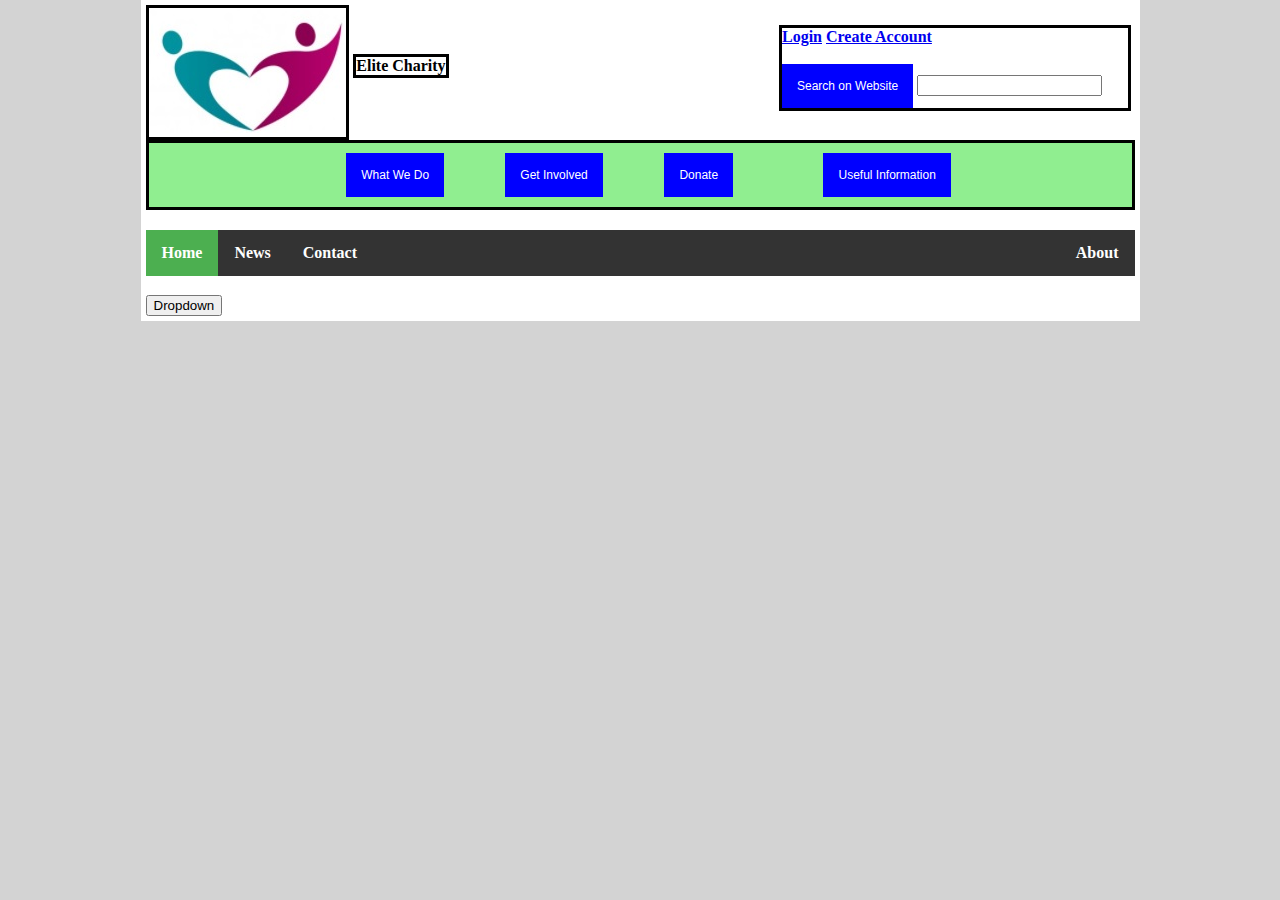
<file: html files/d/new_try.html>
<!DOCTYPE html>

<html lang="en" xmlns="http://www.w3.org/1999/xhtml">
<head>
	<meta charset="utf-8" />
    <title>Elite Charity</title>
    <!-- [if it IE 9]
        <script src="//html5shiv.googlecode.com/svn/trunk/html5.js"> </script> 
        -->
	<link rel="stylesheet" href="new_style.css"></link>	
</head>

<body>
	<div class="mainContainer">
		<div class="container">
			
			<div class="logo">
				<img src="logo.jpg" alt="logo will be here"></img> 
			</div>
			
			<div class="name">
				<strong> Elite Charity<strong>
			</div>
			
			<div class="createLognew">
				<a href="#" class="a-border1" id="pad"> Login</a>
				<a href="#" class="a-border1"> Create Account</a> </br> </br>
				<input type="button" value="Search on Website" class="button"></input>
				<input></input>
			</div>
			<!--<div class="eliteChar"> <div class="insideElite"><strong>Elite Charity</strong>	</div> </div>-->
			<!--
			<div class="createLog">
				<a href="#" class="a-border" id="pad"> Login</a>
				<a href="#" class="a-border"> Create Account</a> </br> </br>
				<input type="button" value="Search on Website" class="button"></input>
				<input></input>
			</div>-->
				
		</div>
	
		<div class="anchorDiv">
			<div class="innerAnchorDiv">
				<input type="button" value="What We Do" class="button" />
			</div>
			
			<div class="innerAnchorDiv2">
			<input type="button" value="Get Involved" class="button" />
			</div>
			
			<div class="innerAnchorDiv3">
			<input type="button" value="Donate" class="button" />
			</div>
			
			<div class="innerAnchorDiv4">
			<input type="button" value="Useful Information" class="button" />
			</div>
		</div>
		
		<div class="scribble">
		
		<ul class="topnav">
		  <li><a class="active" href="#home">Home</a></li>
		  <li><a href="#news">News</a></li>
		  <li><a href="#contact">Contact</a></li>
		  <li class="right"><a href="#about">About</a></li>
		</ul>
		</div>
		
		<div class="dropdown">
  <button class="dropbtn">Dropdown</button>
  <div class="dropdown-content">
    <a href="#">Link 1</a>
    <a href="#">Link 2</a>
    <a href="#">Link 3</a>
  </div>
</div>

	</div>


</body>
</file>
<file: html files/3-Grid/3-Grid/styles.css>
/* *************************************************************************************
	One% CSS Grid - 12 Columns Fluid CSS Grid System
	Why One% ? Let’s count ...
		we have 12 columns (magic number divided by 2, 3, 4, 6)
		for 12 columns we need 11 margins
		so if we count margin 3%, then 3% * 11 margins = 33%
		and if we count width of 1 column 5.5%, than 5.5% * 12 columns = 66%
		in the end we have 33% + 66% = 99% aaand ???
		1% is still here so that's the name - One%
	2 starting options ? Let’s count a bit more ...
		1200px - perfectly fits 1280 screens
			12 columns
			margin 3% / 36px (full-width)
			col1 5.5% / 66px (full-width)
		1000px - perfectly fits 1024 screens
			12 columns
			margin 3% / 30px (full-width)
			col1 5.5% / 55px (full-width)
*/
 * {
	box-sizing: border-box;
 }

 
 
 
/* *************************************************************************************
 * Main container for all
 */
.page-container {
	margin: 0 auto;
	max-width: 1020px;
}

.row {
	clear: both;
	padding: 0 0 0 1%; /* THAT'S THE NAME ;) */
}




/* *************************************************************************************
 * Common columns definitions
 */
.col {
	float: left;
	margin: 0 3% 2px 0;
}

.last-col {
	margin: 0;
}

.col1 { width: 5.5%; }
.col2 { width: 14%; }
.col3 { width: 22.5%; }
.col4 { width: 31%; }
.col6 { width: 48%; }
.col5 { width: 39.5%; }
.col7 { width: 56.5%; }
.col8 { width: 65%; }
.col9 { width: 73.5%; }
.col10 { width: 82%; }
.col11 { width: 90.5%; }
.col12 { width: 99%; margin: 0; }





/* *************************************************************************************
 * Styles to show boxes
 */
.box {
	border: solid 2px black;
	background: rgb(175,175,175);
	text-align: center;
}
</file>
<file: html files/float2.css>
.button {
    background-color: blue;
    border: none;
    color: white;
    padding: 15px 15px;
    text-align: center;
    text-decoration: none;
    display: inline-block;
    font-size: 11px;
}

.prom-charity{
	display: inline-block;
	width: 50%;
	padding-top: 2%;
	padding-left:15%;
	padding-bottom:2%;
	border: solid thin;
	border-color: blue;
	vertical-align: middle;
	background-color: lightgreen;
	margin-left: 2%;
	margin-top: 2%;
	
	/*float:left;
	width:40%;
	margin-left:30px;
	/*background-color: lightgreen;*/
}

.prom-charity12{
	display: inline-block;
	width: 20%;
	vertical-align: top;
	padding-top: 2%;
	padding-right: 1%;
	padding-bottom:2%;
	/*float:left;
	width:40%;
	margin-left:10px;
	/*background-color: lightgreen;*/
}


.prom-charity123{
	display: inline-block;

	
	/*float:left;
	width:40%;
	margin-left:55px;
	/*background-color: lightgreen;*/
}

img{
	max-width:100%;
}

p{
	text-align:justify;
	border: solid thin;
	border-color: blue;
	padding: 10px 5px 10px 5px;
}
#prom-charity-image
{
	width:25;
	height:125;
	padding-left:40%;
}

#prom-charity-i
{
	width:125;
	height:125;
	padding-left:40%;
}

#container-events
{
	background-color:lightgreen;
	border: solid thin;
	border-color:black;
	
	padding-bottom: 5px;
	padding-top:5px;
	padding-left: 15px;
	
}



#prom-charity-i{
	margin-left: 200;
}

#other-information-image
{
	width:100;
	height:80;
	padding-left:30%;
}

.relative-span{
position:relative;
top: 10px;
left: 30%;
}

.relative-span2{
position:relative;
top: 10px;
left: 30%;
padding-left: 20;


border: solid thin;
	border-color:black;

}

#inin2{
	font-size:15px;
	padding: 5px;
}
.relative-span#inin{
position:relative;
top: 10px;
left: 30%;
}

.u-position{
	position:relative;
	left: 25%;
	bottom: 25%;
}

html, body {
    height: 100%;
}


#container-pcharity
{
	margin-top: 2%;
	/*background-color: lightgray;*/
	border: solid thin;
	border-color: black;
	/*background-color: white;
/*style="margin:20px 10px 20px 10px;*/	
	
	}

.other-information{
	
	width:33%;
	display: inline-block;
	/*float:right;
	border-top: solid thin;
	/*background-color: gray;*/

}

/*#other-information3{
	margin-top: 25;
}*/

.other-information1{
	
	/*border-color:black;
	border-bottom: solid thin;
	border-top: solid thin; 
	float:right;*/
	width:33%;
	display: inline-block;
	/*padding-top: 15px;
	display: inline-block;*/
	background-color: lightgray;
	/*vertical-align: top;	*/
}

.other-information2{
	width:33%;
	display: inline-block;
	background-color: lightgreen;
	/*padding-top: 15px;
	/*vertical-align: top;*/
}

#withinContainer{
	background-color: blue;
}

#pot-char-container{
	margin-top: 15;
}

.a-class{
	padding-left: 0px;
}

.space{
	margin-top: 10px;
}

.classP{
	margin-top: 25;
}



a:link {
	color:green;
}

a:hover {
	color:red;
}

.logo
{
	display: inline-block;
	width: auto;
	
}

.eliteChar{
	display: inline-block;
	width:40%;
	vertical-align: top;
	
}

#pad{
	padding-left: 75px;
}

.createLog{
	/*float: right;
	width: 34%;
	padding:5px;*/
	display: inline-block;
	width: auto;
	vertical-align: top;
	padding-left: 25px;
	
}

.panme{
		margin-top:2%;
		margin-left:40%;
		width:20%;
		border-color: magenta;
		border: solid thin;
		text-align: center;
		
}

#panme2{
		margin-top:2%;
		margin-left:40%;
		width:100%;
		border-color: magenta;
		border: solid thin;
		text-align: center;
}

.panme-footer{
	margin-top:2%;
		
		width:100%;
		border-color: magenta;
		border: solid thin;
		text-align: left ;
		background-color: lightgray;
}
.eventSearch{
	border:solid thin; 
	border-color:black;
}

.anchorDiv{
	/*margin-top: 0%;
	margin-left: 55%;
	float:right;*/
	/*display:inline-block;*/
	width:90%;
	border-color: magenta;
	border: solid thin;
	padding-left:10%;
	padding-bottom:1%;
	padding-top:1%;
	background-color: lightgray;
}

.container-events1{
	width:90%;
	border-color: black;
	border: solid thin;
	padding-left:10%;
	padding-bottom:1%;
	padding-top:1%;
	background-color: lightgray;
}

/*.event-float{
	float:left; 
	width:33%
}*/	

.event-float1{
	display: inline-block;
	width:30%;
	vertical-align: top;
	/*padding-right:5px;*/
	
}

.event-float2{
	display: inline-block;
	width:30%;
	vertical-align: top;
	padding-left:2px;
	
}

.event-float3{
	display: inline-block;
	width:30%;
	vertical-align: top;
	
}

.a-border{
	padding-left: 10px;
}

.a-border2{
	padding-left: 10%;
}

#promIm1
{
	
	width:60%;
	padding: 5;
}


/*.container{
	width: 989px;
	margin: 0 auto;
	background-color: white;
	padding: 5px;
}*/

.eventSearch{
	padding-top:2%;
	padding-left:15%;
}

@media screen and (max-width: 1800px)
	{
		body	{background-color: cyan; }
		.container {width: 989px;
			margin: 0 auto;
			background-color: white;
			padding: 5px;}
			
			
			
	}

	@media screen and (max-width: 1200px)
	{
		body	{background-color: lightblue; }
		/*.container {width: 989px;
			margin: 0 auto;
			background-color: white;
			padding: 5px;}*/
			
			
			
	}
@media screen and (max-width: 600px)
	{
		body	{background-color: lightgreen; }
		.container {width: 500px;
			margin: 0 auto;
			background-color: white;
			padding: 3px;
			}
		.event-float3{display:none;}
		.event-float2{display:none;}
		.other-information2{display:none;}
		.other-information1{display:none;}
		.prom-charity12{display:none;}
		#a-border-a{display:none}
		#a-border-b{display:none}
		#event-search-box{display:none}
		#inin{display:none}
		
		
				
	}
			/*@media screen and (max-width: 800px)
			{
				body	{background-color: orange; color: black}
				div		{-webkit-column-count: 4; -webkit-column-gap:40px; -webkit-column-rule:3px outset #ff00ff;} 
			}*/
</file>
<file: html files/project.css>
a:link {
	color:green;
}

a:hover {
	color:red;
}

#anchorDiv{
	margin-top: 1%;
	margin-left: 25%;
}

.a-border{
	border-width: thin;
	border-color: black;
	border-style: solid;
	padding: 1% 2% 1% 2%;
	
}

.createLog{
	float: right;
	width: 34%;
	padding:5px;
}
</file>
<file: html files/floatExample.css>
.float-left{
	
	/*border-width: 2px 3px 2px 3px;*/
	border-color: cyan;
	border-style: solid;
	border-width:thin;
	float: left;
	width: 49.5%;
	padding-top: 1%;
	padding-bottom: 1%;
		
}

.float-right{
	
	/*border-width: 2px 3px 2px 3px;*/
	border-color: blue;	
	border-style: solid;
	border-width: thin;
	float: right;
	width: 49.5%;
	
}

/*

	
	border-width 5px 10px 5px 10px;
	border-color: red;/*
</file>
<file: html files/css1st.css>
h1{
	color:cyan;
	background-color:black;
	padding:3px;
}

#randomPara{
	color:blue;
	background-color:lightgray;
	/*margin-left:15px; */
	margin-right:35vw;  /*relative to viewpoint width */
	margin-bottom:25vh;
	margin-left:5%;
	text-align:justify;
}

.demo {
	background-color:blue;
}

#demo {
	background-color:cyan;
}

#anc1{
	color:green;
}

.float-right{
	float:right;
	width:75%;
}
.float-left{
	float:left;
	width:25%;
}


/* how to comment in CSS */
</file>
<file: html files/c/final_project_style.css>
.button {
    background-color: blue;
    border: none;
    color: white;
    padding: 15px 15px;
    text-align: center;
    text-decoration: none;
    display: inline-block;
    font-size: 11px;
}

.prom-charity{
	display: inline-block;
	width: 50%;
	padding-top: 2%;
	padding-left:15%;
	padding-bottom:2%;
	border: solid thin;
	border-color: blue;
	vertical-align: middle;
	background-color: lightgreen;
	margin-left: 2%;
	margin-top: 2%;
	
	/*float:left;
	width:40%;
	margin-left:30px;
	/*background-color: lightgreen;*/
}

.prom-charity12{
	display: inline-block;
	width: 20%;
	vertical-align: top;
	padding-top: 2%;
	padding-right: 1%;
	padding-bottom:2%;
	/*float:left;
	width:40%;
	margin-left:10px;
	/*background-color: lightgreen;*/
}


.prom-charity123{
	display: inline-block;

	
	/*float:left;
	width:40%;
	margin-left:55px;
	/*background-color: lightgreen;*/
}

img{
	max-width:100%;
}

p{
	text-align:justify;
	border: solid thin;
	border-color: blue;
	padding: 10px 5px 10px 5px;
}
#prom-charity-image
{
	width:25;
	height:125;
	padding-left:40%;
}

#prom-charity-i
{
	width:125;
	height:125;
	padding-left:40%;
}

#container-events
{
	background-color:lightgreen;
	border: solid thin;
	border-color:black;
	
	padding-bottom: 5px;
	padding-top:5px;
	padding-left: 15px;
	
}



#prom-charity-i{
	margin-left: 200;
}

#other-information-image
{
	width:100;
	height:80;
	padding-left:30%;
}

.relative-span{
position:relative;
top: 10px;
left: 30%;
}

.relative-span2{
position:relative;
top: 10px;
left: 30%;
padding-left: 20;


border: solid thin;
	border-color:black;

}

#inin2{
	font-size:15px;
	padding: 5px;
}
.relative-span#inin{
position:relative;
top: 10px;
left: 30%;
}

.u-position{
	position:relative;
	left: 25%;
	bottom: 25%;
}

html, body {
    height: 100%;
}


#container-pcharity
{
	margin-top: 2%;
	/*background-color: lightgray;*/
	border: solid thin;
	border-color: black;
	/*background-color: white;
/*style="margin:20px 10px 20px 10px;*/	
	
	}

.other-information{
	
	width:33%;
	display: inline-block;
	/*float:right;
	border-top: solid thin;
	/*background-color: gray;*/

}

/*#other-information3{
	margin-top: 25;
}*/

.other-information1{
	
	/*border-color:black;
	border-bottom: solid thin;
	border-top: solid thin; 
	float:right;*/
	width:33%;
	display: inline-block;
	/*padding-top: 15px;
	display: inline-block;*/
	background-color: lightgray;
	/*vertical-align: top;	*/
}

.other-information2{
	width:33%;
	display: inline-block;
	background-color: lightgreen;
	/*padding-top: 15px;
	/*vertical-align: top;*/
}

#withinContainer{
	background-color: blue;
}

#pot-char-container{
	margin-top: 15;
}

.a-class{
	padding-left: 0px;
}

.space{
	margin-top: 10px;
}

.classP{
	margin-top: 25;
}



a:link {
	color:green;
}

a:hover {
	color:red;
}

.logo
{
	display: inline-block;
	width: auto;
	
}

.eliteChar{
	display: inline-block;
	width:40%;
	vertical-align: top;
	
}

#pad{
	padding-left: 75px;
}

.createLog{
	/*float: right;
	width: 34%;
	padding:5px;*/
	display: inline-block;
	width: auto;
	vertical-align: top;
	padding-left: 25px;
	
}

.panme{
		margin-top:2%;
		margin-left:40%;
		width:20%;
		border-color: magenta;
		border: solid thin;
		text-align: center;
		
}

#panme2{
		margin-top:2%;
		margin-left:40%;
		width:100%;
		border-color: magenta;
		border: solid thin;
		text-align: center;
}

.panme-footer{
	margin-top:2%;
		
		width:100%;
		border-color: magenta;
		border: solid thin;
		text-align: left ;
		background-color: lightgray;
}
.eventSearch{
	border:solid thin; 
	border-color:black;
}

.anchorDiv{
	/*margin-top: 0%;
	margin-left: 55%;
	float:right;*/
	/*display:inline-block;*/
	width:90%;
	border-color: magenta;
	border: solid thin;
	padding-left:10%;
	padding-bottom:1%;
	padding-top:1%;
	background-color: lightgray;
}

.container-events1{
	width:90%;
	border-color: black;
	border: solid thin;
	padding-left:10%;
	padding-bottom:1%;
	padding-top:1%;
	background-color: lightgray;
}

/*.event-float{
	float:left; 
	width:33%
}*/	

.event-float1{
	display: inline-block;
	width:30%;
	vertical-align: top;
	/*padding-right:5px;*/
	
}

.event-float2{
	display: inline-block;
	width:30%;
	vertical-align: top;
	padding-left:2px;
	
}

.event-float3{
	display: inline-block;
	width:30%;
	vertical-align: top;
	
}

.a-border{
	padding-left: 10px;
}

.a-border2{
	padding-left: 10%;
}

#promIm1
{
	
	width:60%;
	padding: 5;
}


/*.container{
	width: 989px;
	margin: 0 auto;
	background-color: white;
	padding: 5px;
}*/

.eventSearch{
	padding-top:2%;
	padding-left:15%;
}

@media screen and (max-width: 1800px)
	{
		body	{background-color: cyan; }
		.container {width: 989px;
			margin: 0 auto;
			background-color: white;
			padding: 5px;}
			
	}
@media screen and (max-width: 600px)
	{
		body	{background-color: lightgreen; }
		.container {width: 500px;
			margin: 0 auto;
			background-color: white;
			padding: 3px;}
				
	}
			/*@media screen and (max-width: 800px)
			{
				body	{background-color: orange; color: black}
				div		{-webkit-column-count: 4; -webkit-column-gap:40px; -webkit-column-rule:3px outset #ff00ff;} 
			}*/
</file>
<file: html files/d/final_project_style.css>
.button {
    background-color: blue;
    border: none;
    color: white;
    padding: 15px 15px;
    text-align: center;
    text-decoration: none;
    display: inline-block;
    font-size: 11px;
}

.prom-charity{
	display: inline-block;
	width: 50%;
	padding-top: 2%;
	padding-left:15%;
	padding-bottom:2%;
	border: solid thin;
	border-color: blue;
	vertical-align: middle;
	background-color: lightgreen;
	margin-left: 2%;
	margin-top: 2%;
	
	/*float:left;
	width:40%;
	margin-left:30px;
	/*background-color: lightgreen;*/
}

.prom-charity12{
	display: inline-block;
	width: 20%;
	vertical-align: top;
	padding-top: 2%;
	padding-right: 1%;
	padding-bottom:2%;
	/*float:left;
	width:40%;
	margin-left:10px;
	/*background-color: lightgreen;*/
}


.prom-charity123{
	display: inline-block;

	
	/*float:left;
	width:40%;
	margin-left:55px;
	/*background-color: lightgreen;*/
}

img{
	max-width:100%;
}

p{
	text-align:justify;
	border: solid thin;
	border-color: blue;
	padding: 10px 5px 10px 5px;
}
#prom-charity-image
{
	width:25;
	height:125;
	padding-left:40%;
}

#prom-charity-i
{
	width:125;
	height:125;
	padding-left:40%;
}

#container-events
{
	background-color:lightgreen;
	border: solid thin;
	border-color:black;
	
	padding-bottom: 5px;
	padding-top:5px;
	padding-left: 15px;
	
}



#prom-charity-i{
	margin-left: 200;
}

#other-information-image
{
	width:100;
	height:80;
	padding-left:30%;
}

.relative-span{
position:relative;
top: 10px;
left: 30%;
}

.relative-span2{
position:relative;
top: 10px;
left: 30%;
padding-left: 20;


border: solid thin;
	border-color:black;

}

#inin2{
	font-size:15px;
	padding: 5px;
}
.relative-span#inin{
position:relative;
top: 10px;
left: 30%;
}

.u-position{
	position:relative;
	left: 25%;
	bottom: 25%;
}

html, body {
    height: 100%;
}


#container-pcharity
{
	margin-top: 2%;
	/*background-color: lightgray;*/
	border: solid thin;
	border-color: black;
	/*background-color: white;
/*style="margin:20px 10px 20px 10px;*/	
	
	}

.other-information{
	
	width:33%;
	display: inline-block;
	/*float:right;
	border-top: solid thin;
	/*background-color: gray;*/

}

/*#other-information3{
	margin-top: 25;
}*/

.other-information1{
	
	/*border-color:black;
	border-bottom: solid thin;
	border-top: solid thin; 
	float:right;*/
	width:33%;
	display: inline-block;
	/*padding-top: 15px;
	display: inline-block;*/
	background-color: lightgray;
	/*vertical-align: top;	*/
}

.other-information2{
	width:33%;
	display: inline-block;
	background-color: lightgreen;
	/*padding-top: 15px;
	/*vertical-align: top;*/
}

#withinContainer{
	background-color: blue;
}

#pot-char-container{
	margin-top: 15;
}

.a-class{
	padding-left: 0px;
}

.space{
	margin-top: 10px;
}

.classP{
	margin-top: 25;
}



a:link {
	color:green;
}

a:hover {
	color:red;
}

.logo
{
	display: inline-block;
	width: auto;
	
}

.eliteChar{
	display: inline-block;
	width:40%;
	vertical-align: top;
	
}

#pad{
	padding-left: 75px;
}

.createLog{
	/*float: right;
	width: 34%;
	padding:5px;*/
	display: inline-block;
	width: auto;
	vertical-align: top;
	padding-left: 25px;
	
}

.panme{
		margin-top:2%;
		margin-left:40%;
		width:20%;
		border-color: magenta;
		border: solid thin;
		text-align: center;
		
}

#panme2{
		margin-top:2%;
		margin-left:40%;
		width:100%;
		border-color: magenta;
		border: solid thin;
		text-align: center;
}

.panme-footer{
	margin-top:2%;
		
		width:100%;
		border-color: magenta;
		border: solid thin;
		text-align: left ;
		background-color: lightgray;
}
.eventSearch{
	border:solid thin; 
	border-color:black;
}

.anchorDiv{
	/*margin-top: 0%;
	margin-left: 55%;
	float:right;*/
	/*display:inline-block;*/
	width:90%;
	border-color: magenta;
	border: solid thin;
	padding-left:10%;
	padding-bottom:1%;
	padding-top:1%;
	background-color: lightgray;
}

.container-events1{
	width:90%;
	border-color: black;
	border: solid thin;
	padding-left:10%;
	padding-bottom:1%;
	padding-top:1%;
	background-color: lightgray;
}

/*.event-float{
	float:left; 
	width:33%
}*/	

.event-float1{
	display: inline-block;
	width:30%;
	vertical-align: top;
	/*padding-right:5px;*/
	
}

.event-float2{
	display: inline-block;
	width:30%;
	vertical-align: top;
	padding-left:2px;
	
}

.event-float3{
	display: inline-block;
	width:30%;
	vertical-align: top;
	
}

.a-border{
	padding-left: 10px;
}

.a-border2{
	padding-left: 10%;
}

#promIm1
{
	
	width:60%;
	padding: 5;
}


/*.container{
	width: 989px;
	margin: 0 auto;
	background-color: white;
	padding: 5px;
}*/

.eventSearch{
	padding-top:2%;
	padding-left:15%;
}

@media screen and (max-width: 1800px)
	{
		body	{background-color: cyan; }
		.container {width: 989px;
			margin: 0 auto;
			background-color: white;
			padding: 5px;}
			
			
			
	}

	@media screen and (max-width: 1200px)
	{
		body	{background-color: lightblue; }
		/*.container {width: 989px;
			margin: 0 auto;
			background-color: white;
			padding: 5px;}*/
			
			
			
	}
@media screen and (max-width: 600px)
	{
		body	{background-color: lightgreen; }
		.container {width: 500px;
			margin: 0 auto;
			background-color: white;
			padding: 3px;
			}
		.event-float3{display:none;}
		.event-float2{display:none;}
		.other-information2{display:none;}
		.other-information1{display:none;}
		.prom-charity12{display:none;}
		#a-border-a{display:none}
		#a-border-b{display:none}
		#event-search-box{display:none}
		#inin{display:none}
		
		
				
	}
			/*@media screen and (max-width: 800px)
			{
				body	{background-color: orange; color: black}
				div		{-webkit-column-count: 4; -webkit-column-gap:40px; -webkit-column-rule:3px outset #ff00ff;} 
			}*/
</file>
<file: html files/d/new_style.css>
.button {
    background-color: blue;
    border: none;
    color: white;
    padding: 15px 15px;
    text-align: center;
    text-decoration: none;
    display: inline-block;
    font-size: 12px;
}
.anchorDiv{
	background-color:lightgreen;
	border: solid;
	/*padding: 11px 11px 11px 11px;*/
	padding: 1% 1% 1% 20%;
}

.innerAnchorDiv3, .innerAnchorDiv2, .innerAnchorDiv, .innerAnchorDiv4{
	display: inline-block;
	/*padding-right: 10%;*/
	width: 20%;
	/*background-color: purple;*/
}

.logo, .eliteChar, .createLog{
	display: inline-block;
	border: solid;
}

.name{
	display: inline-block;
	border: solid;
	vertical-align: top;
	margin-top: 5%;
	
}

.createLognew{
	display: inline-block;
	border: solid;
	width: 35%;
	vertical-align: top;
	margin-left: 33%;
	margin-top: 2%;}

.insideElite{
	padding-left: 5%;
	padding-top:10%;
}
.logo{
	width: 20%;
}
.eliteChar{
	width: 35%;
	
}
.createLog{
	width: 48%;
	margin-left: 28%;	
	
}



/* this is to create container and provide a professional look!*/
.mainContainer{
	width: 989px;
	margin: 0 auto;
	background-color: white;
	padding: 5px;
	
}

html, body {
    background-color: lightgray;
	padding: 0;
	margin: 0;
}


/*hovring menu

https://www.w3schools.com/css/tryit.asp?filename=trycss_navbar_horizontal_responsive

*/


#pad{
	
	
}


.scribble{
	
	margin-top:2%;
}

	
ul.topnav {
    list-style-type: none;
    margin: 0;
    padding: 0;
    overflow: hidden;
    background-color: #333;
}

ul.topnav li {float: left;}

ul.topnav li a {
    display: block;
    color: white;
    text-align: center;
    padding: 14px 16px;
    text-decoration: none;
}

ul.topnav li a:hover:not(.active) {background-color: #111;}

ul.topnav li a.active {background-color: #4CAF50;}

ul.topnav li.right {float: right;}

@media screen and (max-width: 600px){
    ul.topnav li.right, 
    ul.topnav li {float: none;}
}

/* menu above completed*/


dropbtn {
    background-color: #4CAF50;
    color: white;
    padding: 16px;
    font-size: 16px;
    border: none;
    cursor: pointer;
}

/* The container <div> - needed to position the dropdown content */
.dropdown {
    position: relative;
    display: inline-block;
	margin-top: 2%;
}

/* Dropdown Content (Hidden by Default) */
.dropdown-content {
    display: none;
    position: absolute;
    background-color: #1c7d6c;
    min-width: 160px;
    box-shadow: lightgray;
    z-index: 1;
}

/* Links inside the dropdown */
.dropdown-content a {
    color: black;
    padding: 12px 16px;
    text-decoration: none;
    display: block;
}

/* Change color of dropdown links on hover */
.dropdown-content a:hover {background-color: #f1f1f1}

/* Show the dropdown menu on hover */
.dropdown:hover .dropdown-content {
    display: block;
}

/* Change the background color of the dropdown button when the dropdown content is shown */
.dropdown:hover .dropbtn {
    background-color: #3e8e41;
}
</file>
